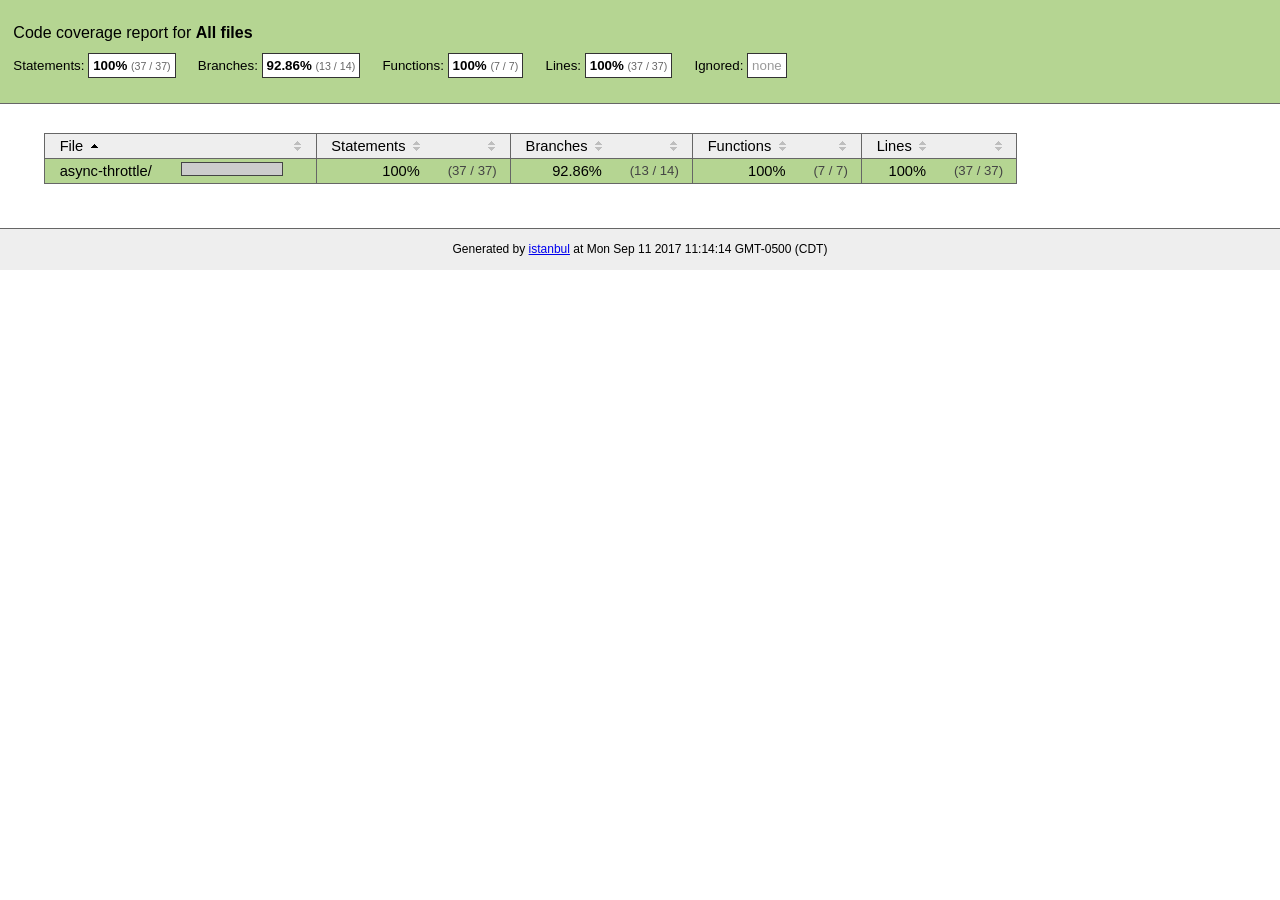
<file: Minijuegos/server/node_modules/async-limiter/coverage/lcov-report/index.html>
<!doctype html>
<html lang="en">
<head>
    <title>Code coverage report for All files</title>
    <meta charset="utf-8">
    <link rel="stylesheet" href="prettify.css">
    <link rel="stylesheet" href="base.css">
    <style type='text/css'>
        div.coverage-summary .sorter {
            background-image: url(sort-arrow-sprite.png);
        }
    </style>
</head>
<body>
<div class="header high">
    <h1>Code coverage report for <span class="entity">All files</span></h1>
    <h2>
        Statements: <span class="metric">100% <small>(37 / 37)</small></span> &nbsp;&nbsp;&nbsp;&nbsp;
        Branches: <span class="metric">92.86% <small>(13 / 14)</small></span> &nbsp;&nbsp;&nbsp;&nbsp;
        Functions: <span class="metric">100% <small>(7 / 7)</small></span> &nbsp;&nbsp;&nbsp;&nbsp;
        Lines: <span class="metric">100% <small>(37 / 37)</small></span> &nbsp;&nbsp;&nbsp;&nbsp;
        Ignored: <span class="metric"><span class="ignore-none">none</span></span> &nbsp;&nbsp;&nbsp;&nbsp;
    </h2>
    <div class="path"></div>
</div>
<div class="body">
<div class="coverage-summary">
<table>
<thead>
<tr>
   <th data-col="file" data-fmt="html" data-html="true" class="file">File</th>
   <th data-col="pic" data-type="number" data-fmt="html" data-html="true" class="pic"></th>
   <th data-col="statements" data-type="number" data-fmt="pct" class="pct">Statements</th>
   <th data-col="statements_raw" data-type="number" data-fmt="html" class="abs"></th>
   <th data-col="branches" data-type="number" data-fmt="pct" class="pct">Branches</th>
   <th data-col="branches_raw" data-type="number" data-fmt="html" class="abs"></th>
   <th data-col="functions" data-type="number" data-fmt="pct" class="pct">Functions</th>
   <th data-col="functions_raw" data-type="number" data-fmt="html" class="abs"></th>
   <th data-col="lines" data-type="number" data-fmt="pct" class="pct">Lines</th>
   <th data-col="lines_raw" data-type="number" data-fmt="html" class="abs"></th>
</tr>
</thead>
<tbody><tr>
	<td class="file high" data-value="async-throttle/"><a href="async-throttle/index.html">async-throttle/</a></td>
	<td data-value="100" class="pic high"><span class="cover-fill cover-full" style="width: 100px;"></span><span class="cover-empty" style="width:0px;"></span></td>
	<td data-value="100" class="pct high">100%</td>
	<td data-value="37" class="abs high">(37&nbsp;/&nbsp;37)</td>
	<td data-value="92.86" class="pct high">92.86%</td>
	<td data-value="14" class="abs high">(13&nbsp;/&nbsp;14)</td>
	<td data-value="100" class="pct high">100%</td>
	<td data-value="7" class="abs high">(7&nbsp;/&nbsp;7)</td>
	<td data-value="100" class="pct high">100%</td>
	<td data-value="37" class="abs high">(37&nbsp;/&nbsp;37)</td>
	</tr>

</tbody>
</table>
</div>
</div>
<div class="footer">
    <div class="meta">Generated by <a href="http://istanbul-js.org/" target="_blank">istanbul</a> at Mon Sep 11 2017 11:14:14 GMT-0500 (CDT)</div>
</div>
<script src="prettify.js"></script>
<script>
window.onload = function () {
        if (typeof prettyPrint === 'function') {
            prettyPrint();
        }
};
</script>
<script src="sorter.js"></script>
</body>
</html>
</file>
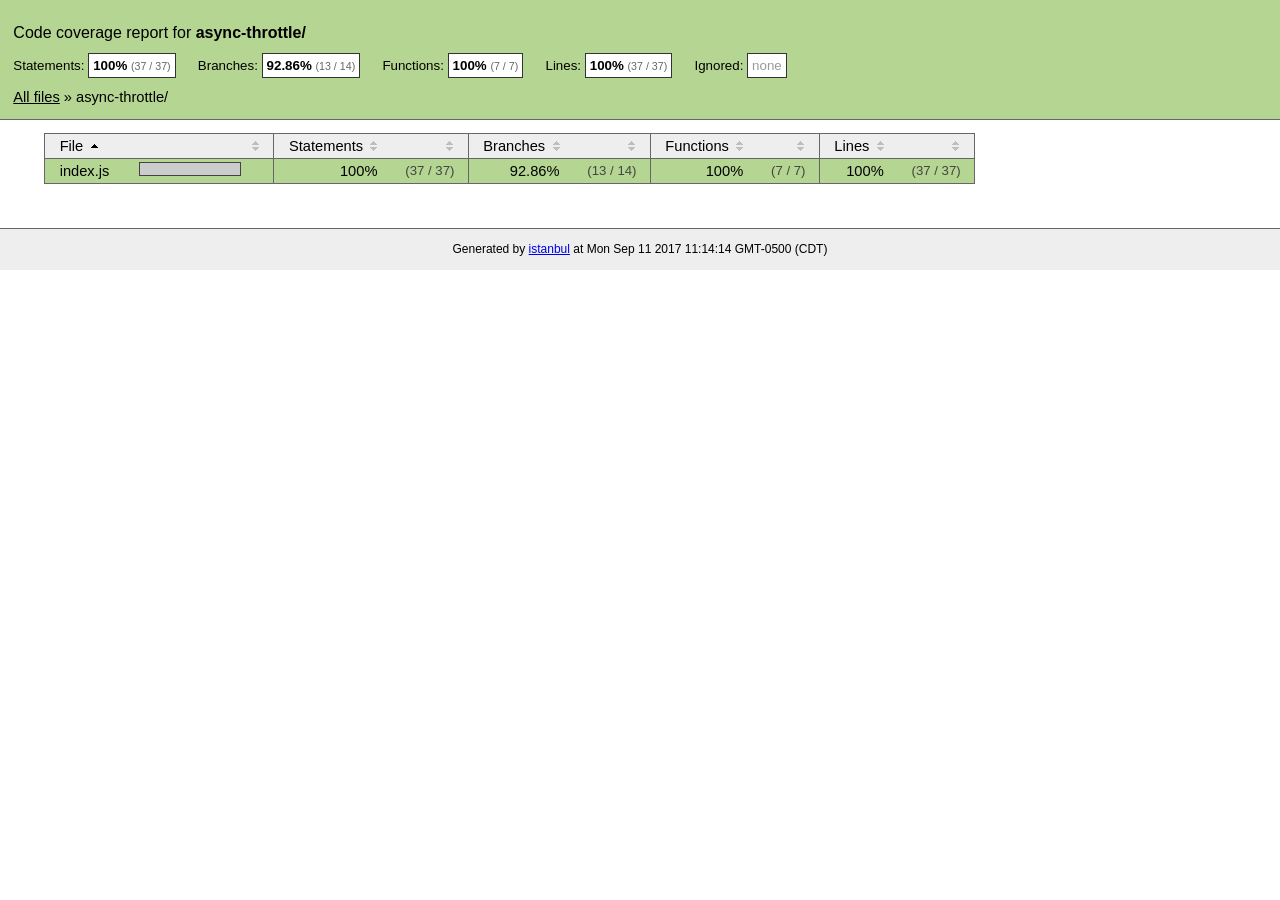
<file: Minijuegos/server/node_modules/async-limiter/coverage/lcov-report/async-throttle/index.html>
<!doctype html>
<html lang="en">
<head>
    <title>Code coverage report for async-throttle/</title>
    <meta charset="utf-8">
    <link rel="stylesheet" href="../prettify.css">
    <link rel="stylesheet" href="../base.css">
    <style type='text/css'>
        div.coverage-summary .sorter {
            background-image: url(../sort-arrow-sprite.png);
        }
    </style>
</head>
<body>
<div class="header high">
    <h1>Code coverage report for <span class="entity">async-throttle/</span></h1>
    <h2>
        Statements: <span class="metric">100% <small>(37 / 37)</small></span> &nbsp;&nbsp;&nbsp;&nbsp;
        Branches: <span class="metric">92.86% <small>(13 / 14)</small></span> &nbsp;&nbsp;&nbsp;&nbsp;
        Functions: <span class="metric">100% <small>(7 / 7)</small></span> &nbsp;&nbsp;&nbsp;&nbsp;
        Lines: <span class="metric">100% <small>(37 / 37)</small></span> &nbsp;&nbsp;&nbsp;&nbsp;
        Ignored: <span class="metric"><span class="ignore-none">none</span></span> &nbsp;&nbsp;&nbsp;&nbsp;
    </h2>
    <div class="path"><a href="../index.html">All files</a> &#187; async-throttle/</div>
</div>
<div class="body">
<div class="coverage-summary">
<table>
<thead>
<tr>
   <th data-col="file" data-fmt="html" data-html="true" class="file">File</th>
   <th data-col="pic" data-type="number" data-fmt="html" data-html="true" class="pic"></th>
   <th data-col="statements" data-type="number" data-fmt="pct" class="pct">Statements</th>
   <th data-col="statements_raw" data-type="number" data-fmt="html" class="abs"></th>
   <th data-col="branches" data-type="number" data-fmt="pct" class="pct">Branches</th>
   <th data-col="branches_raw" data-type="number" data-fmt="html" class="abs"></th>
   <th data-col="functions" data-type="number" data-fmt="pct" class="pct">Functions</th>
   <th data-col="functions_raw" data-type="number" data-fmt="html" class="abs"></th>
   <th data-col="lines" data-type="number" data-fmt="pct" class="pct">Lines</th>
   <th data-col="lines_raw" data-type="number" data-fmt="html" class="abs"></th>
</tr>
</thead>
<tbody><tr>
	<td class="file high" data-value="index.js"><a href="index.js.html">index.js</a></td>
	<td data-value="100" class="pic high"><span class="cover-fill cover-full" style="width: 100px;"></span><span class="cover-empty" style="width:0px;"></span></td>
	<td data-value="100" class="pct high">100%</td>
	<td data-value="37" class="abs high">(37&nbsp;/&nbsp;37)</td>
	<td data-value="92.86" class="pct high">92.86%</td>
	<td data-value="14" class="abs high">(13&nbsp;/&nbsp;14)</td>
	<td data-value="100" class="pct high">100%</td>
	<td data-value="7" class="abs high">(7&nbsp;/&nbsp;7)</td>
	<td data-value="100" class="pct high">100%</td>
	<td data-value="37" class="abs high">(37&nbsp;/&nbsp;37)</td>
	</tr>

</tbody>
</table>
</div>
</div>
<div class="footer">
    <div class="meta">Generated by <a href="http://istanbul-js.org/" target="_blank">istanbul</a> at Mon Sep 11 2017 11:14:14 GMT-0500 (CDT)</div>
</div>
<script src="../prettify.js"></script>
<script>
window.onload = function () {
        if (typeof prettyPrint === 'function') {
            prettyPrint();
        }
};
</script>
<script src="../sorter.js"></script>
</body>
</html>
</file>
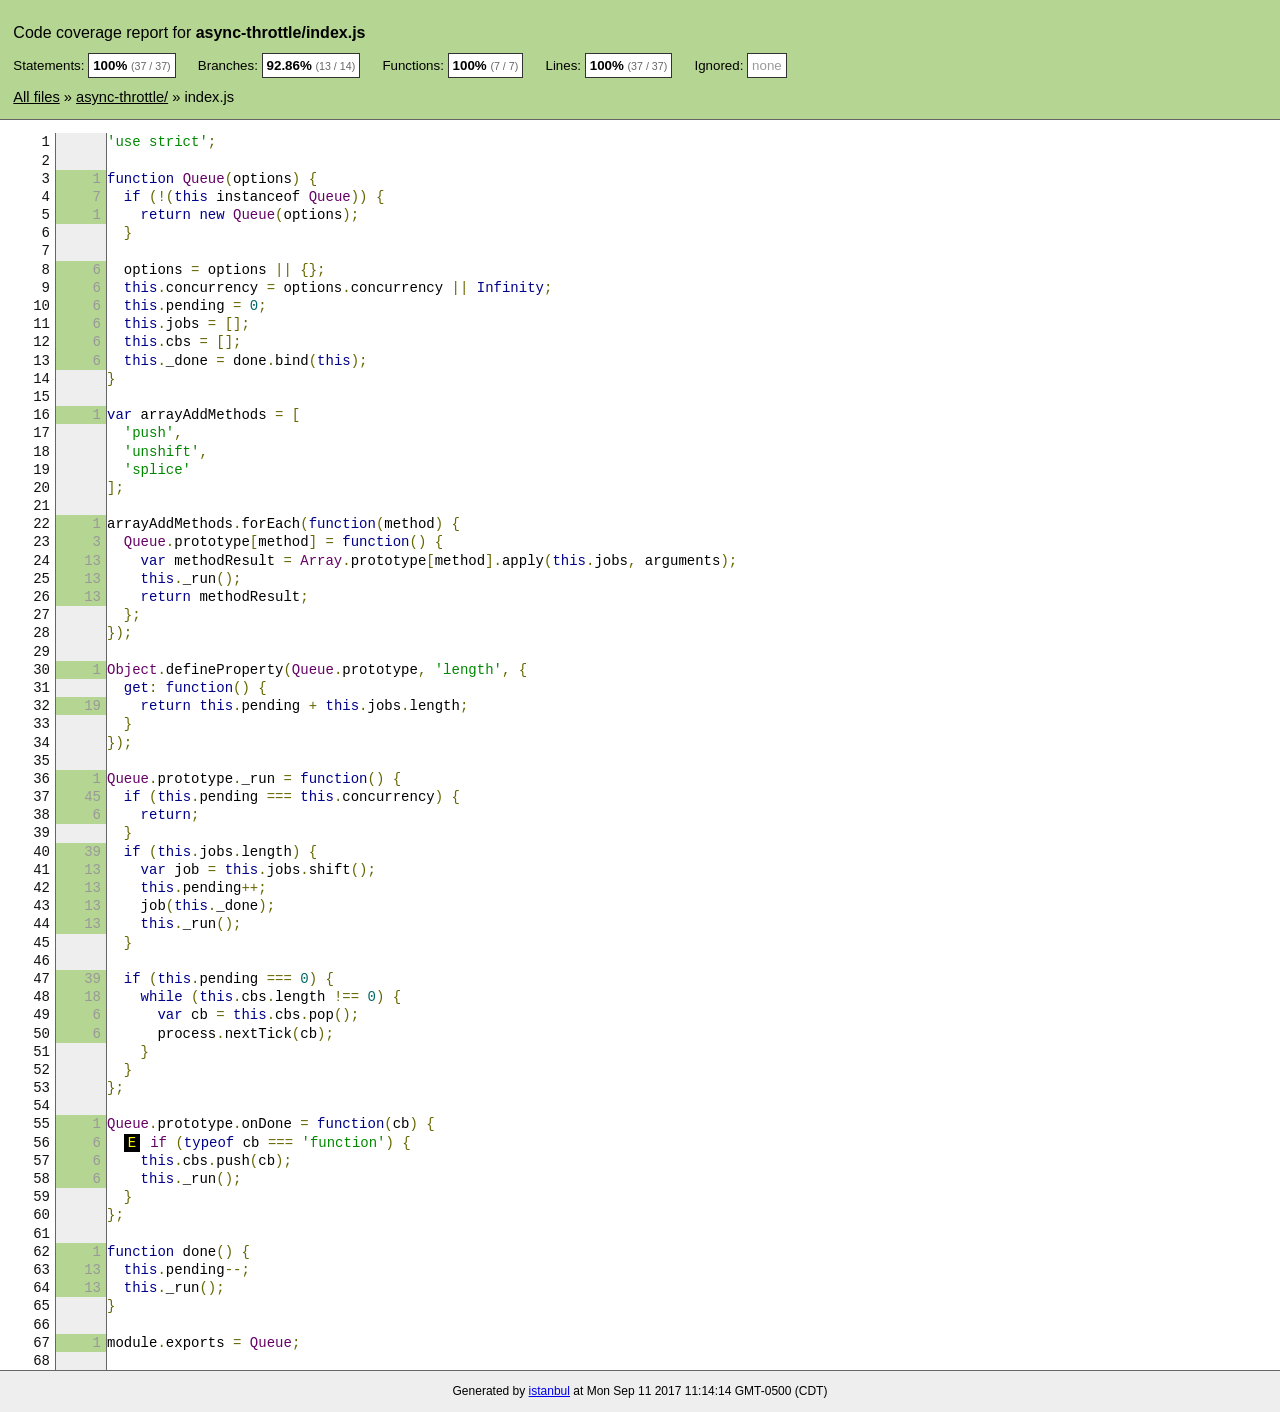
<file: Minijuegos/server/node_modules/async-limiter/coverage/lcov-report/async-throttle/index.js.html>
<!doctype html>
<html lang="en">
<head>
    <title>Code coverage report for async-throttle/index.js</title>
    <meta charset="utf-8">
    <link rel="stylesheet" href="../prettify.css">
    <link rel="stylesheet" href="../base.css">
    <style type='text/css'>
        div.coverage-summary .sorter {
            background-image: url(../sort-arrow-sprite.png);
        }
    </style>
</head>
<body>
<div class="header high">
    <h1>Code coverage report for <span class="entity">async-throttle/index.js</span></h1>
    <h2>
        Statements: <span class="metric">100% <small>(37 / 37)</small></span> &nbsp;&nbsp;&nbsp;&nbsp;
        Branches: <span class="metric">92.86% <small>(13 / 14)</small></span> &nbsp;&nbsp;&nbsp;&nbsp;
        Functions: <span class="metric">100% <small>(7 / 7)</small></span> &nbsp;&nbsp;&nbsp;&nbsp;
        Lines: <span class="metric">100% <small>(37 / 37)</small></span> &nbsp;&nbsp;&nbsp;&nbsp;
        Ignored: <span class="metric"><span class="ignore-none">none</span></span> &nbsp;&nbsp;&nbsp;&nbsp;
    </h2>
    <div class="path"><a href="../index.html">All files</a> &#187; <a href="index.html">async-throttle/</a> &#187; index.js</div>
</div>
<div class="body">
<pre><table class="coverage">
<tr><td class="line-count">1
2
3
4
5
6
7
8
9
10
11
12
13
14
15
16
17
18
19
20
21
22
23
24
25
26
27
28
29
30
31
32
33
34
35
36
37
38
39
40
41
42
43
44
45
46
47
48
49
50
51
52
53
54
55
56
57
58
59
60
61
62
63
64
65
66
67
68</td><td class="line-coverage"><span class="cline-any cline-neutral">&nbsp;</span>
<span class="cline-any cline-neutral">&nbsp;</span>
<span class="cline-any cline-yes">1</span>
<span class="cline-any cline-yes">7</span>
<span class="cline-any cline-yes">1</span>
<span class="cline-any cline-neutral">&nbsp;</span>
<span class="cline-any cline-neutral">&nbsp;</span>
<span class="cline-any cline-yes">6</span>
<span class="cline-any cline-yes">6</span>
<span class="cline-any cline-yes">6</span>
<span class="cline-any cline-yes">6</span>
<span class="cline-any cline-yes">6</span>
<span class="cline-any cline-yes">6</span>
<span class="cline-any cline-neutral">&nbsp;</span>
<span class="cline-any cline-neutral">&nbsp;</span>
<span class="cline-any cline-yes">1</span>
<span class="cline-any cline-neutral">&nbsp;</span>
<span class="cline-any cline-neutral">&nbsp;</span>
<span class="cline-any cline-neutral">&nbsp;</span>
<span class="cline-any cline-neutral">&nbsp;</span>
<span class="cline-any cline-neutral">&nbsp;</span>
<span class="cline-any cline-yes">1</span>
<span class="cline-any cline-yes">3</span>
<span class="cline-any cline-yes">13</span>
<span class="cline-any cline-yes">13</span>
<span class="cline-any cline-yes">13</span>
<span class="cline-any cline-neutral">&nbsp;</span>
<span class="cline-any cline-neutral">&nbsp;</span>
<span class="cline-any cline-neutral">&nbsp;</span>
<span class="cline-any cline-yes">1</span>
<span class="cline-any cline-neutral">&nbsp;</span>
<span class="cline-any cline-yes">19</span>
<span class="cline-any cline-neutral">&nbsp;</span>
<span class="cline-any cline-neutral">&nbsp;</span>
<span class="cline-any cline-neutral">&nbsp;</span>
<span class="cline-any cline-yes">1</span>
<span class="cline-any cline-yes">45</span>
<span class="cline-any cline-yes">6</span>
<span class="cline-any cline-neutral">&nbsp;</span>
<span class="cline-any cline-yes">39</span>
<span class="cline-any cline-yes">13</span>
<span class="cline-any cline-yes">13</span>
<span class="cline-any cline-yes">13</span>
<span class="cline-any cline-yes">13</span>
<span class="cline-any cline-neutral">&nbsp;</span>
<span class="cline-any cline-neutral">&nbsp;</span>
<span class="cline-any cline-yes">39</span>
<span class="cline-any cline-yes">18</span>
<span class="cline-any cline-yes">6</span>
<span class="cline-any cline-yes">6</span>
<span class="cline-any cline-neutral">&nbsp;</span>
<span class="cline-any cline-neutral">&nbsp;</span>
<span class="cline-any cline-neutral">&nbsp;</span>
<span class="cline-any cline-neutral">&nbsp;</span>
<span class="cline-any cline-yes">1</span>
<span class="cline-any cline-yes">6</span>
<span class="cline-any cline-yes">6</span>
<span class="cline-any cline-yes">6</span>
<span class="cline-any cline-neutral">&nbsp;</span>
<span class="cline-any cline-neutral">&nbsp;</span>
<span class="cline-any cline-neutral">&nbsp;</span>
<span class="cline-any cline-yes">1</span>
<span class="cline-any cline-yes">13</span>
<span class="cline-any cline-yes">13</span>
<span class="cline-any cline-neutral">&nbsp;</span>
<span class="cline-any cline-neutral">&nbsp;</span>
<span class="cline-any cline-yes">1</span>
<span class="cline-any cline-neutral">&nbsp;</span></td><td class="text"><pre class="prettyprint lang-js">'use strict';
&nbsp;
function Queue(options) {
  if (!(this instanceof Queue)) {
    return new Queue(options);
  }
&nbsp;
  options = options || {};
  this.concurrency = options.concurrency || Infinity;
  this.pending = 0;
  this.jobs = [];
  this.cbs = [];
  this._done = done.bind(this);
}
&nbsp;
var arrayAddMethods = [
  'push',
  'unshift',
  'splice'
];
&nbsp;
arrayAddMethods.forEach(function(method) {
  Queue.prototype[method] = function() {
    var methodResult = Array.prototype[method].apply(this.jobs, arguments);
    this._run();
    return methodResult;
  };
});
&nbsp;
Object.defineProperty(Queue.prototype, 'length', {
  get: function() {
    return this.pending + this.jobs.length;
  }
});
&nbsp;
Queue.prototype._run = function() {
  if (this.pending === this.concurrency) {
    return;
  }
  if (this.jobs.length) {
    var job = this.jobs.shift();
    this.pending++;
    job(this._done);
    this._run();
  }
&nbsp;
  if (this.pending === 0) {
    while (this.cbs.length !== 0) {
      var cb = this.cbs.pop();
      process.nextTick(cb);
    }
  }
};
&nbsp;
Queue.prototype.onDone = function(cb) {
  <span class="missing-if-branch" title="else path not taken" >E</span>if (typeof cb === 'function') {
    this.cbs.push(cb);
    this._run();
  }
};
&nbsp;
function done() {
  this.pending--;
  this._run();
}
&nbsp;
module.exports = Queue;
&nbsp;</pre></td></tr>
</table></pre>

</div>
<div class="footer">
    <div class="meta">Generated by <a href="http://istanbul-js.org/" target="_blank">istanbul</a> at Mon Sep 11 2017 11:14:14 GMT-0500 (CDT)</div>
</div>
<script src="../prettify.js"></script>
<script>
window.onload = function () {
        if (typeof prettyPrint === 'function') {
            prettyPrint();
        }
};
</script>
<script src="../sorter.js"></script>
</body>
</html>
</file>
<file: Minijuegos/server/node_modules/async-limiter/coverage/lcov-report/prettify.css>
.pln{color:#000}@media screen{.str{color:#080}.kwd{color:#008}.com{color:#800}.typ{color:#606}.lit{color:#066}.pun,.opn,.clo{color:#660}.tag{color:#008}.atn{color:#606}.atv{color:#080}.dec,.var{color:#606}.fun{color:red}}@media print,projection{.str{color:#060}.kwd{color:#006;font-weight:bold}.com{color:#600;font-style:italic}.typ{color:#404;font-weight:bold}.lit{color:#044}.pun,.opn,.clo{color:#440}.tag{color:#006;font-weight:bold}.atn{color:#404}.atv{color:#060}}pre.prettyprint{padding:2px;border:1px solid #888}ol.linenums{margin-top:0;margin-bottom:0}li.L0,li.L1,li.L2,li.L3,li.L5,li.L6,li.L7,li.L8{list-style-type:none}li.L1,li.L3,li.L5,li.L7,li.L9{background:#eee}
</file>
<file: Minijuegos/server/node_modules/async-limiter/coverage/lcov-report/base.css>
body, html {
    margin:0; padding: 0;
}
body {
    font-family: Helvetica Neue, Helvetica,Arial;
    font-size: 10pt;
}
div.header, div.footer {
    background: #eee;
    padding: 1em;
}
div.header {
    z-index: 100;
    position: fixed;
    top: 0;
    border-bottom: 1px solid #666;
    width: 100%;
}
div.footer {
    border-top: 1px solid #666;
}
div.body {
    margin-top: 10em;
}
div.meta {
    font-size: 90%;
    text-align: center;
}
h1, h2, h3 {
    font-weight: normal;
}
h1 {
    font-size: 12pt;
}
h2 {
    font-size: 10pt;
}
pre {
    font-family: Consolas, Menlo, Monaco, monospace;
    margin: 0;
    padding: 0;
    line-height: 1.3;
    font-size: 14px;
    -moz-tab-size: 2;
    -o-tab-size:  2;
    tab-size: 2;
}

div.path { font-size: 110%; }
div.path a:link, div.path a:visited { color: #000; }
table.coverage { border-collapse: collapse; margin:0; padding: 0 }

table.coverage td {
    margin: 0;
    padding: 0;
    color: #111;
    vertical-align: top;
}
table.coverage td.line-count {
    width: 50px;
    text-align: right;
    padding-right: 5px;
}
table.coverage td.line-coverage {
    color: #777 !important;
    text-align: right;
    border-left: 1px solid #666;
    border-right: 1px solid #666;
}

table.coverage td.text {
}

table.coverage td span.cline-any {
    display: inline-block;
    padding: 0 5px;
    width: 40px;
}
table.coverage td span.cline-neutral {
    background: #eee;
}
table.coverage td span.cline-yes {
    background: #b5d592;
    color: #999;
}
table.coverage td span.cline-no {
    background: #fc8c84;
}

.cstat-yes { color: #111; }
.cstat-no { background: #fc8c84; color: #111; }
.fstat-no { background: #ffc520; color: #111 !important; }
.cbranch-no { background:  yellow !important; color: #111; }

.cstat-skip { background: #ddd; color: #111; }
.fstat-skip { background: #ddd; color: #111 !important; }
.cbranch-skip { background: #ddd !important; color: #111; }

.missing-if-branch {
    display: inline-block;
    margin-right: 10px;
    position: relative;
    padding: 0 4px;
    background: black;
    color: yellow;
}

.skip-if-branch {
    display: none;
    margin-right: 10px;
    position: relative;
    padding: 0 4px;
    background: #ccc;
    color: white;
}

.missing-if-branch .typ, .skip-if-branch .typ {
    color: inherit !important;
}

.entity, .metric { font-weight: bold; }
.metric { display: inline-block; border: 1px solid #333; padding: 0.3em; background: white; }
.metric small { font-size: 80%; font-weight: normal; color: #666; }

div.coverage-summary table { border-collapse: collapse; margin: 3em; font-size: 110%; }
div.coverage-summary td, div.coverage-summary table  th { margin: 0; padding: 0.25em 1em; border-top: 1px solid #666; border-bottom: 1px solid #666; }
div.coverage-summary th { text-align: left; border: 1px solid #666; background: #eee; font-weight: normal; }
div.coverage-summary th.file { border-right: none !important; }
div.coverage-summary th.pic { border-left: none !important; text-align: right; }
div.coverage-summary th.pct { border-right: none !important; }
div.coverage-summary th.abs { border-left: none !important; text-align: right; }
div.coverage-summary td.pct { text-align: right; border-left: 1px solid #666; }
div.coverage-summary td.abs { text-align: right; font-size: 90%; color: #444; border-right: 1px solid #666; }
div.coverage-summary td.file { border-left: 1px solid #666; white-space: nowrap;  }
div.coverage-summary td.pic { min-width: 120px !important;  }
div.coverage-summary a:link { text-decoration: none; color: #000; }
div.coverage-summary a:visited { text-decoration: none; color: #777; }
div.coverage-summary a:hover { text-decoration: underline; }
div.coverage-summary tfoot td { border-top: 1px solid #666; }

div.coverage-summary .sorter {
    height: 10px;
    width: 7px;
    display: inline-block;
    margin-left: 0.5em;
    background: url(sort-arrow-sprite.png) no-repeat scroll 0 0 transparent;
}
div.coverage-summary .sorted .sorter {
    background-position: 0 -20px;
}
div.coverage-summary .sorted-desc .sorter {
    background-position: 0 -10px;
}

.high { background: #b5d592 !important; }
.medium { background: #ffe87c !important; }
.low { background: #fc8c84 !important; }

span.cover-fill, span.cover-empty {
    display:inline-block;
    border:1px solid #444;
    background: white;
    height: 12px;
}
span.cover-fill {
    background: #ccc;
    border-right: 1px solid #444;
}
span.cover-empty {
    background: white;
    border-left: none;
}
span.cover-full {
    border-right: none !important;
}
pre.prettyprint {
    border: none !important;
    padding: 0 !important;
    margin: 0 !important;
}
.com { color: #999 !important; }
.ignore-none { color: #999; font-weight: normal; }
</file>
